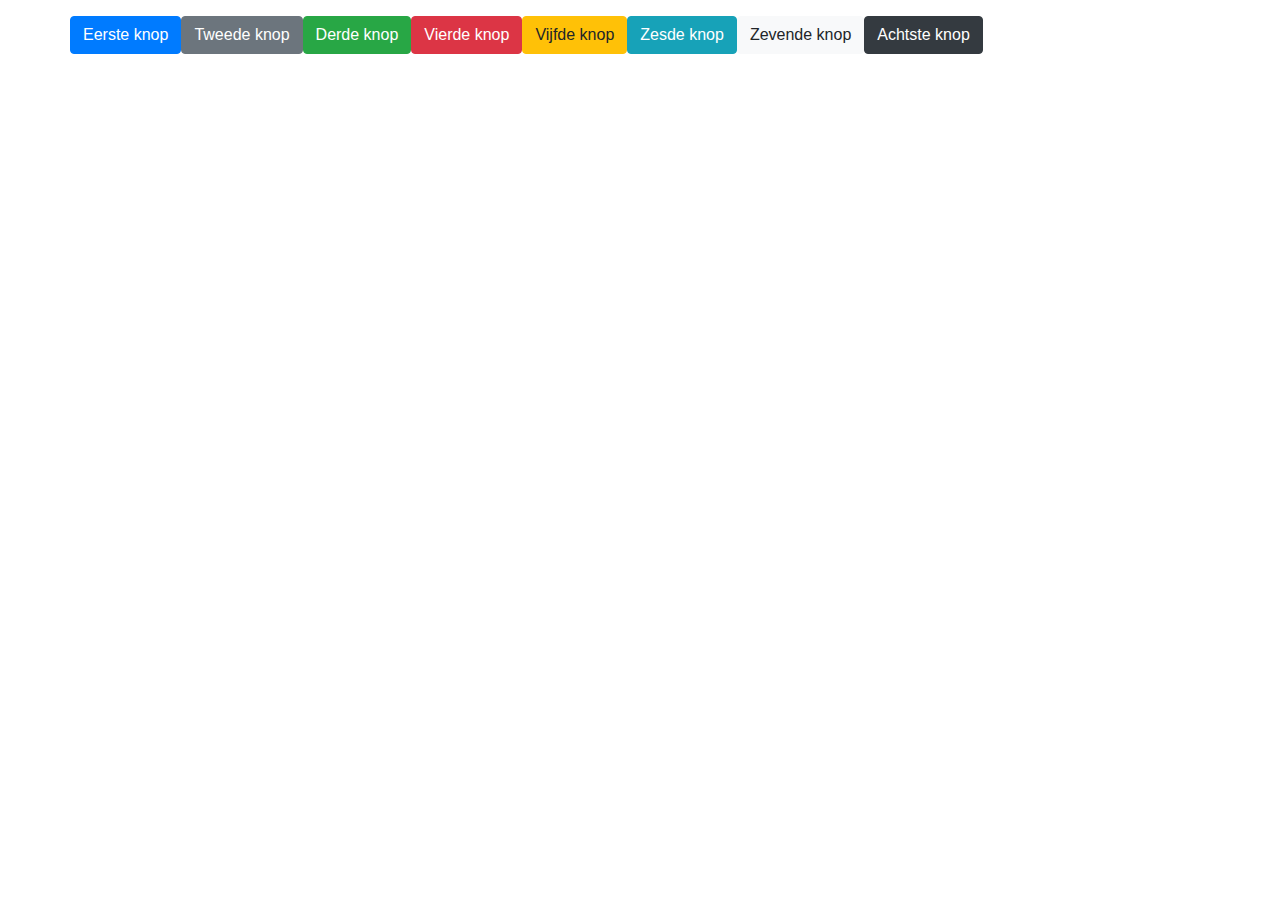
<file: opdracht1/index.html>
<!DOCTYPE html>
<html lang="en">

<head>
    <meta charset="UTF-8">
    <meta name="viewport" content="width=device-width, initial-scale=1.0">
    <meta http-equiv="X-UA-Compatible" content="ie=edge">
    <link rel="stylesheet" href="https://stackpath.bootstrapcdn.com/bootstrap/4.3.1/css/bootstrap.min.css"
        integrity="sha384-ggOyR0iXCbMQv3Xipma34MD+dH/1fQ784/j6cY/iJTQUOhcWr7x9JvoRxT2MZw1T" crossorigin="anonymous">
    <title>Classes</title>
</head>

<body>
    <div class="container mt-3">
        <div class="row">
            <!-- 
            A) Open dit bestand in je browser en bekijk eens hoe het eruit ziet.
            B) Geef hieronder elke button een extra class. Bekijk het resultaat in de browswer
            
            //Deze onderstaande classes kun je gebruiken...
            btn-primary
            btn-secondary
            btn-success
            btn-danger
            btn-warning
            btn-info
            btn-light
            btn-dark
            -->

            <button class="btn btn-primary ">Eerste knop</button>
            <button class="btn btn-secondary ">Tweede knop</button>
            <button class="btn btn-success ">Derde knop</button>
            <button class="btn btn-danger ">Vierde knop</button>
            <button class="btn btn-warning ">Vijfde knop</button>
            <button class="btn btn-info ">Zesde knop</button>
            <button class="btn btn-light ">Zevende knop</button>
            <button class="btn btn-dark ">Achtste knop</button>
        </div>
    </div>
</body>

</html>
</file>
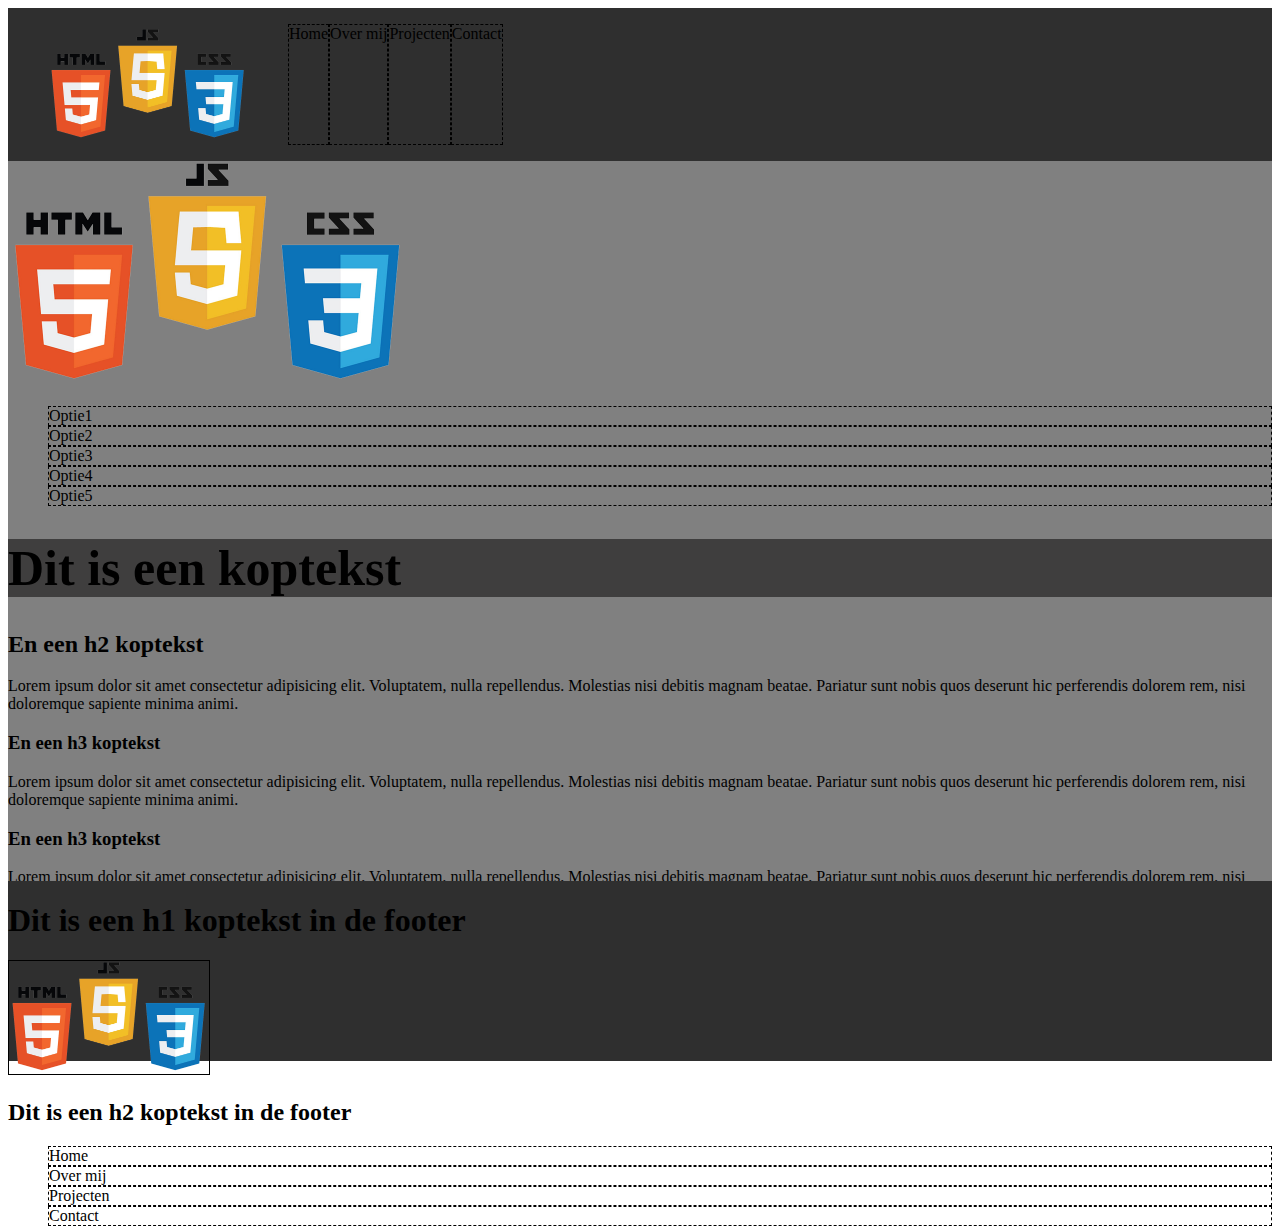
<file: opdracht2/index.html>
<!DOCTYPE html>
<html lang="en">
<head>
    <title>Frontend Essentials - CSS Selector Specificity</title>
    <link rel="stylesheet" href="style.css">
</head>
<body>
    <header>
        <nav class="container">
            <img src="img/fe-logo.png" alt="Frontend Essentials logo">
            <ul class="container">
                <li><a href="index.html">Home</a></li>
                <li><a href="overmij.html">Over mij</a></li>
                <li><a href="projecten.html">Projecten</a></li>
                <li><a href="contact.html">Contact</a></li>
            </ul>
        </nav>
    </header>
    <main>
            <img src="img/fe-logo.png" alt="Frontend Essentials logo">
            <ul>
                <li><a href="index.html">Optie1</a></li>
                <li><a href="index.html">Optie2</a></li>
                <li><a href="index.html">Optie3</a></li>
                <li><a href="index.html">Optie4</a></li>
                <li><a href="index.html">Optie5</a></li>

            </ul>
            <div>
                <h1>Dit is een koptekst</h1>
                <h2>En een h2 koptekst</h2>
                <p>
                    Lorem ipsum dolor sit amet consectetur adipisicing elit. 
                    Voluptatem, nulla repellendus. Molestias nisi debitis
                    magnam beatae. Pariatur sunt nobis quos deserunt hic 
                    perferendis dolorem rem, nisi doloremque sapiente minima 
                    animi.
                </p>
                <h3>En een h3 koptekst</h3>
                <p>
                    Lorem ipsum dolor sit amet consectetur adipisicing elit. 
                    Voluptatem, nulla repellendus. Molestias nisi debitis
                    magnam beatae. Pariatur sunt nobis quos deserunt hic 
                    perferendis dolorem rem, nisi doloremque sapiente minima 
                    animi.
                </p>
                <h3>En een h3 koptekst</h3>          
                <p>
                    Lorem ipsum dolor sit amet consectetur adipisicing elit. 
                    Voluptatem, nulla repellendus. Molestias nisi debitis
                    magnam beatae. Pariatur sunt nobis quos deserunt hic 
                    perferendis dolorem rem, nisi doloremque sapiente minima 
                    animi.
                </p>
            </div>
    </main>

    <footer>
            <h1>Dit is een h1 koptekst in de footer</h1>
            <img src="img/fe-logo.png" alt="Frontend Essentials logo">
            <h2>Dit is een h2 koptekst in de footer</h2>
            <nav>
                <ul>
                    <li><a href="index.html">Home</a></li>
                    <li><a href="overmij.html">Over mij</a></li>
                    <li><a href="projecten.html">Projecten</a></li>
                    <li><a href="contact.html">Contact</a></li>
                </ul>
            </nav>
    </footer>
</body>
</html>
</file>
<file: opdracht2/style.css>
/* Begin aangeleverde code, laten staan, niet veranderen */
html, body{
    height: 100%;
}

body{
    display: flex;
    flex-direction: column;
}

img{
    width: 200px;
}
/* Einde aangeleverde code, laten staan, niet veranderen */
/* Vul hieronder je eigen code */
*{
    text-decoration: none;
    color: black;  
    list-style: none; 
}
header, main, footer{
    width: 100%;
}
header, footer{
    height: 20%;
    background-color: #2F2F2F;
}
main{
    height: 80%;
background-color:gray;
}
nav img{
    margin: 20px;
}
main img{
    width: 400px;
}
footer img{
    border: 1px solid black;
}
.container{
    
    padding-left: 20px;
    display: flex;
    flex-direction: row;

}
header menu{
    padding-left: 20px;
}
div h1{
    font-size: 50px;
    background-color: rgb(63, 62, 62);
}
ul li{
    border: 1px dashed black;
}
h3 p{
    font-family: Arial, Helvetica, sans-serif
}
img ul{
    list-style-type: circle;
}
</file>
